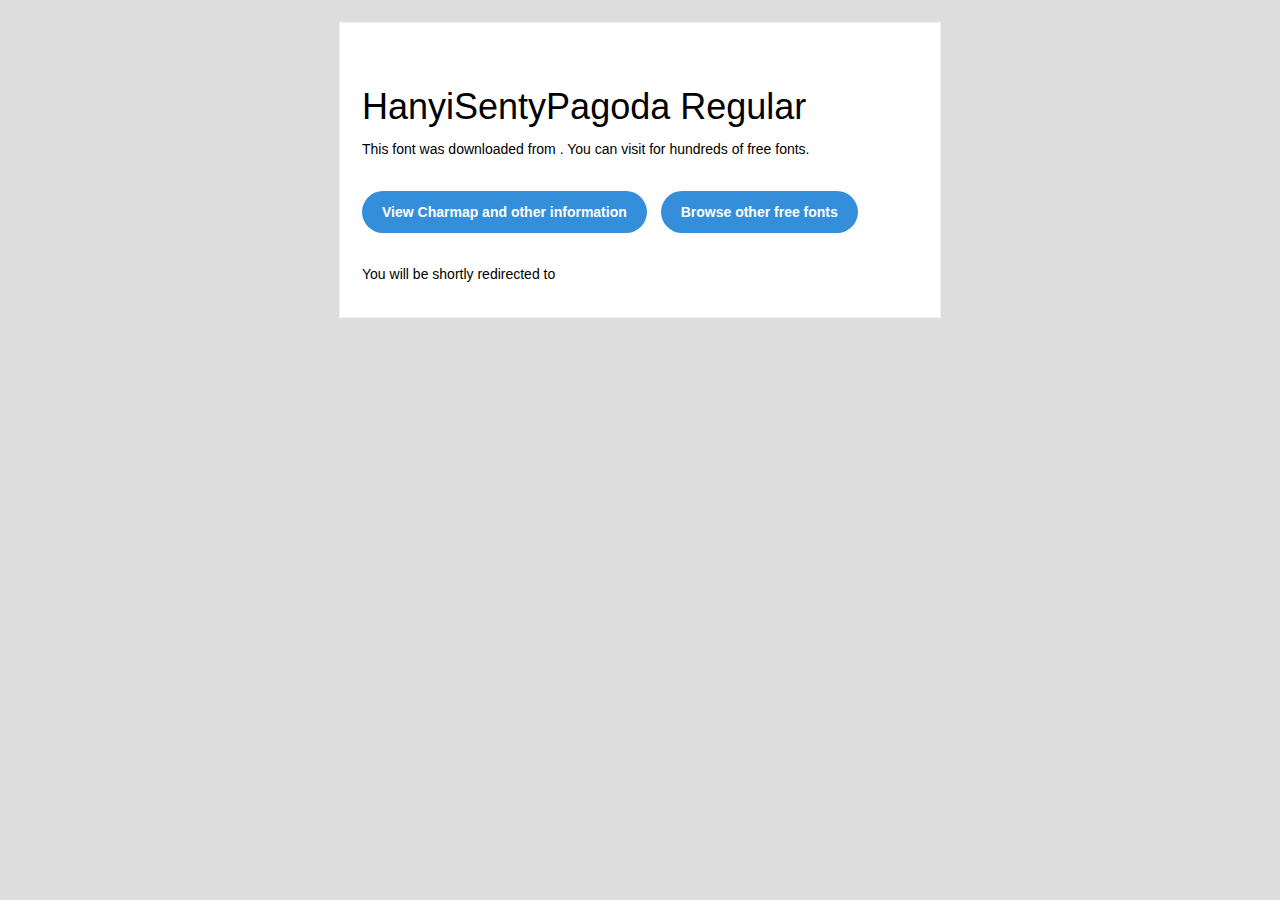
<file: fonts/HanyiSentyPagoda/readme.html>
<!DOCTYPE html PUBLIC "-//W3C//DTD XHTML 1.0 Transitional//EN" "http://www.w3.org/TR/xhtml1/DTD/xhtml1-transitional.dtd">
<html xmlns="http://www.w3.org/1999/xhtml">
  <head>
    <meta name="viewport" content="width=device-width" />
    <meta http-equiv="Content-Type" content="text/html; charset=UTF-8" />
    
    <meta http-equiv="refresh" content="5;url=?ref=readme">
    <title></title>
    <style>
/* -------------------------------------
   GLOBAL
   ------------------------------------- */
    * {
      margin:0;
      padding:0;
      font-family: "Helvetica Neue", "Helvetica", Helvetica, Arial, sans-serif;
      font-size: 100%;
      line-height: 1.6;
    }

    img {
      max-width: 100%;
    }

    body {
      -webkit-font-smoothing:antialiased;
      -webkit-text-size-adjust:none;
      width: 100%!important;
      height: 100%;
      background:#DDD;
    }


    /* -------------------------------------
       ELEMENTS
       ------------------------------------- */
    a {
      color: #348eda;
    }

    .btn-primary, .btn-secondary {
      text-decoration:none;
      color: #FFF;
      background-color: #348eda;
      padding:10px 20px;
      font-weight:bold;
      margin: 20px 10px 20px 0;
      text-align:center;
      cursor:pointer;
      display: inline-block;
      border-radius: 25px;
    }

    .btn-secondary{
      background: #aaa;
    }

    .last {
      margin-bottom: 0;
    }

    .first{
      margin-top: 0;
    }


    /* -------------------------------------
       BODY
       ------------------------------------- */
    table.body-wrap {
      width: 100%;
      padding: 20px;
    }

    table.body-wrap .container{
      border: 1px solid #f0f0f0;
    }


    /* -------------------------------------
       FOOTER
       ------------------------------------- */
    table.footer-wrap {
      width: 100%;
      clear:both!important;
    }

    .footer-wrap .container p {
      font-size:12px;
      color:#666;

    }

    table.footer-wrap a{
      color: #999;
    }


    /* -------------------------------------
       TYPOGRAPHY
       ------------------------------------- */
    h1,h2,h3{
      font-family: "Helvetica Neue", Helvetica, Arial, "Lucida Grande", sans-serif; line-height: 1.1; margin-bottom:15px; color:#000;
      margin: 40px 0 10px;
      line-height: 1.2;
      font-weight:200;
    }

    h1 {
      font-size: 36px;
    }
    h2 {
      font-size: 28px;
    }
    h3 {
      font-size: 22px;
    }

    p, ul {
      margin-bottom: 10px;
      font-weight: normal;
      font-size:14px;
    }

    ul li {
      margin-left:5px;
      list-style-position: inside;
    }

    /* ---------------------------------------------------
       RESPONSIVENESS
       Nuke it from orbit. It's the only way to be sure.
       ------------------------------------------------------ */

    /* Set a max-width, and make it display as block so it will automatically stretch to that width, but will also shrink down on a phone or something */
    .container {
      display:block!important;
      max-width:600px!important;
      margin:0 auto!important; /* makes it centered */
      clear:both!important;
    }

    /* This should also be a block element, so that it will fill 100% of the .container */
    .content {
      padding:20px;
      max-width:600px;
      margin:0 auto;
      display:block;
    }

    /* Let's make sure tables in the content area are 100% wide */
    .content table {
      width: 100%;
    }

    </style>
  </head>

  <body bgcolor="#f6f6f6">

    <!-- body -->
    <table class="body-wrap">
      <tr>
        <td></td>
        <td class="container" bgcolor="#FFFFFF">

          <!-- content -->
          <div class="content">
            <table>
              <tr>
                <td>
                  <h1>HanyiSentyPagoda Regular</h1>
                  <p>This font was downloaded from <a href="?ref=readme"></a> . You can visit <a href="?ref=readme"></a> for hundreds of free fonts.</p>
                  <p><a href="?ref=readme" class="btn-primary">View Charmap and other information</a> <a href="?ref=readme" class="btn-primary">Browse other free fonts</a></p>
                  <p>You will be shortly redirected to </p>
                </td>
              </tr>
            </table>
          </div>
          <!-- /content -->

        </td>
        <td></td>
      </tr>
    </table>
    <!-- /body -->

  </body>
</html>
</file>
